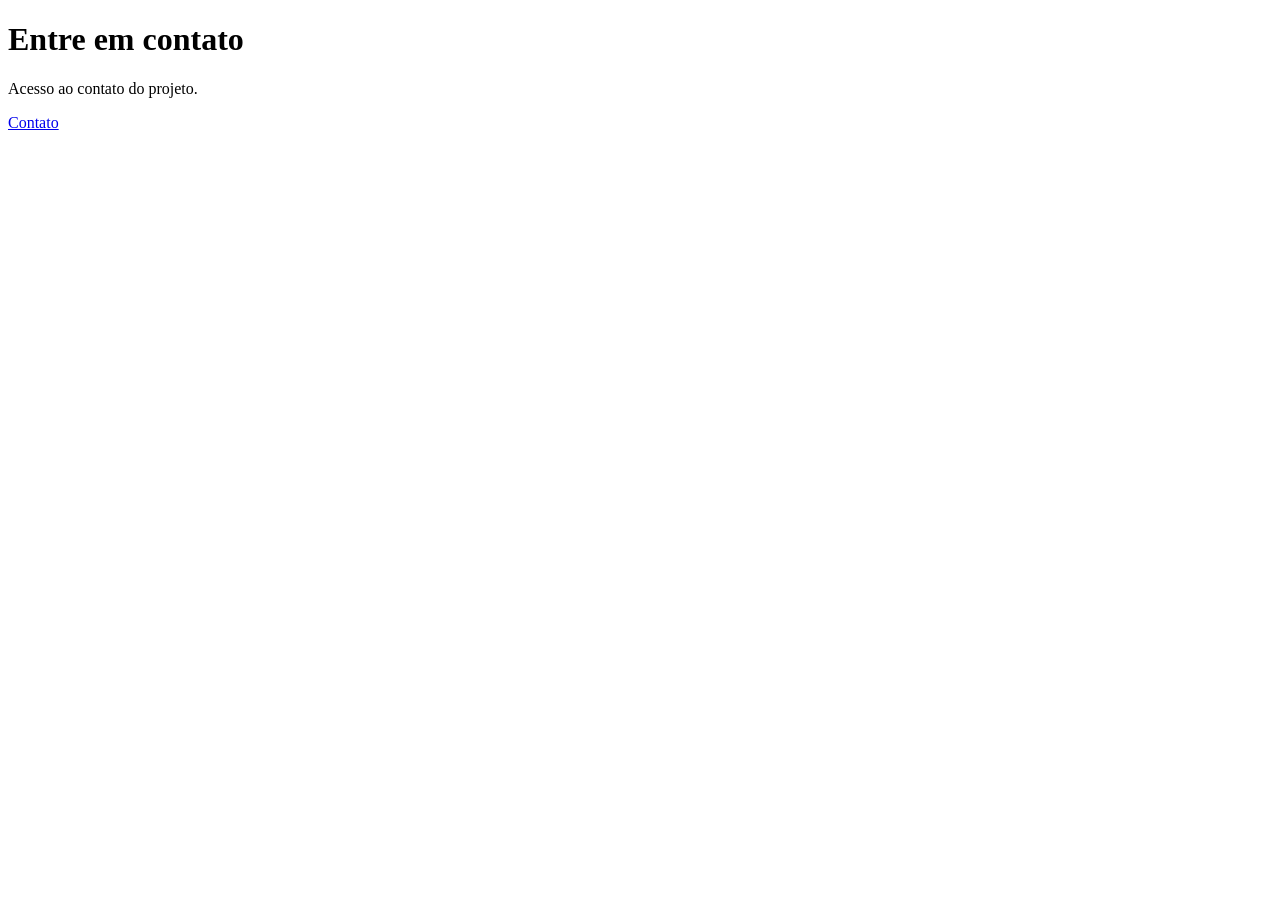
<file: contato.html>
<!DOCTYPE html>
<html lang="pt-BR">
<head>
<meta charset="UTF-8">
<title>Contato</title>
</head>
<body>
<h1>Entre em contato</h1>
<p>
Acesso ao contato do projeto.
</p>
<a href="contato.html">Contato</a>
</body>
</html>
</file>
